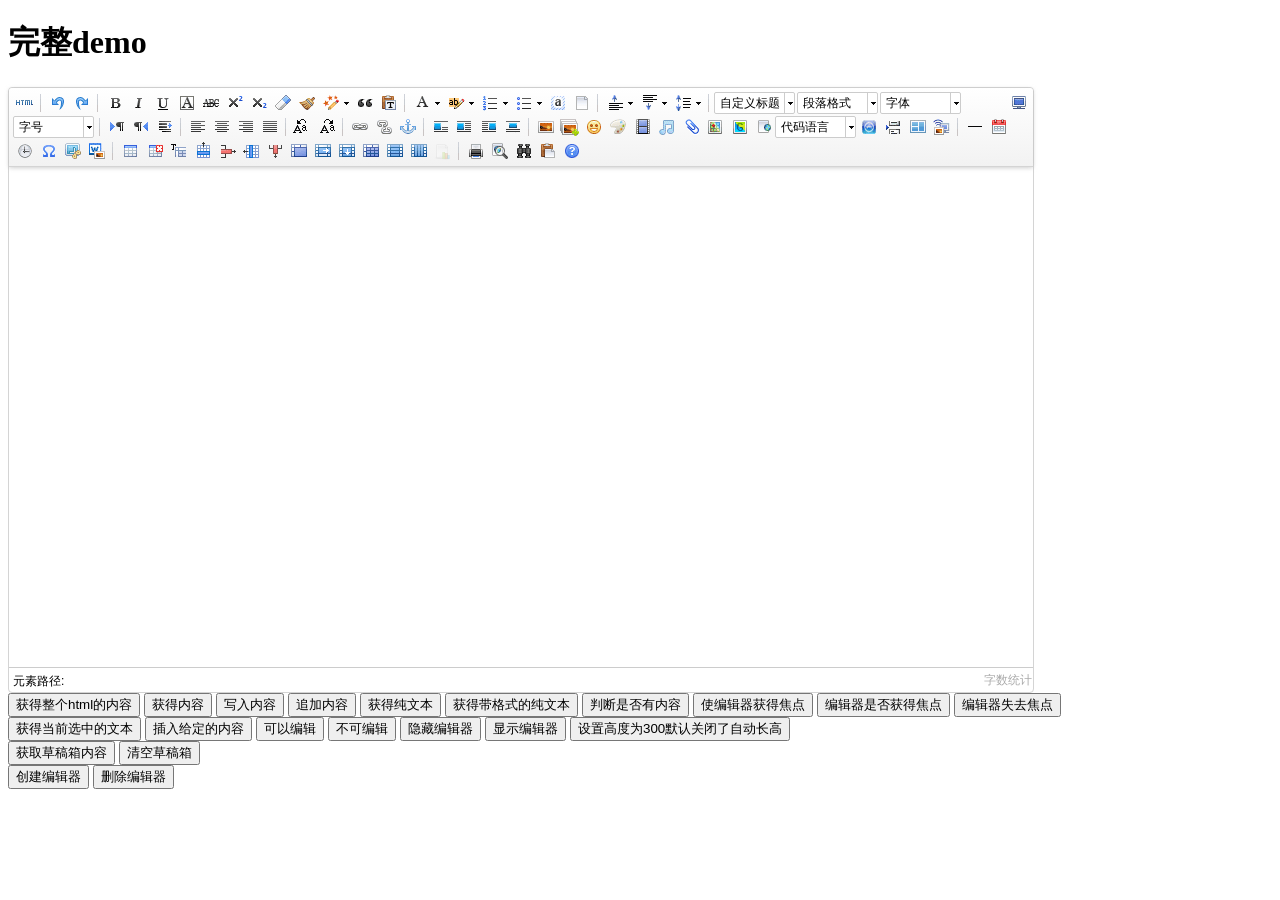
<file: src/main/webapp/static/ueditor/index.html>
<!DOCTYPE HTML PUBLIC "-//W3C//DTD HTML 4.01 Transitional//EN"
        "http://www.w3.org/TR/html4/loose.dtd">
<html>
<head>
    <title>完整demo</title>
    <meta http-equiv="Content-Type" content="text/html;charset=utf-8"/>
    <script type="text/javascript" charset="utf-8" src="ueditor.config.js"></script>
    <script type="text/javascript" charset="utf-8" src="ueditor.all.min.js"> </script>
    <!--建议手动加在语言，避免在ie下有时因为加载语言失败导致编辑器加载失败-->
    <!--这里加载的语言文件会覆盖你在配置项目里添加的语言类型，比如你在配置项目里配置的是英文，这里加载的中文，那最后就是中文-->
    <script type="text/javascript" charset="utf-8" src="lang/zh-cn/zh-cn.js"></script>

    <style type="text/css">
        div{
            width:100%;
        }
    </style>
</head>
<body>
<div>
    <h1>完整demo</h1>
    <script id="editor" type="text/plain" style="width:1024px;height:500px;"></script>
</div>
<div id="btns">
    <div>
        <button onclick="getAllHtml()">获得整个html的内容</button>
        <button onclick="getContent()">获得内容</button>
        <button onclick="setContent()">写入内容</button>
        <button onclick="setContent(true)">追加内容</button>
        <button onclick="getContentTxt()">获得纯文本</button>
        <button onclick="getPlainTxt()">获得带格式的纯文本</button>
        <button onclick="hasContent()">判断是否有内容</button>
        <button onclick="setFocus()">使编辑器获得焦点</button>
        <button onmousedown="isFocus(event)">编辑器是否获得焦点</button>
        <button onmousedown="setblur(event)" >编辑器失去焦点</button>

    </div>
    <div>
        <button onclick="getText()">获得当前选中的文本</button>
        <button onclick="insertHtml()">插入给定的内容</button>
        <button id="enable" onclick="setEnabled()">可以编辑</button>
        <button onclick="setDisabled()">不可编辑</button>
        <button onclick=" UE.getEditor('editor').setHide()">隐藏编辑器</button>
        <button onclick=" UE.getEditor('editor').setShow()">显示编辑器</button>
        <button onclick=" UE.getEditor('editor').setHeight(300)">设置高度为300默认关闭了自动长高</button>
    </div>

    <div>
        <button onclick="getLocalData()" >获取草稿箱内容</button>
        <button onclick="clearLocalData()" >清空草稿箱</button>
    </div>

</div>
<div>
    <button onclick="createEditor()">
    创建编辑器</button>
    <button onclick="deleteEditor()">
    删除编辑器</button>
</div>

<script type="text/javascript">

    //实例化编辑器
    //建议使用工厂方法getEditor创建和引用编辑器实例，如果在某个闭包下引用该编辑器，直接调用UE.getEditor('editor')就能拿到相关的实例
    var ue = UE.getEditor('editor');


    function isFocus(e){
        alert(UE.getEditor('editor').isFocus());
        UE.dom.domUtils.preventDefault(e)
    }
    function setblur(e){
        UE.getEditor('editor').blur();
        UE.dom.domUtils.preventDefault(e)
    }
    function insertHtml() {
        var value = prompt('插入html代码', '');
        UE.getEditor('editor').execCommand('insertHtml', value)
    }
    function createEditor() {
        enableBtn();
        UE.getEditor('editor');
    }
    function getAllHtml() {
        alert(UE.getEditor('editor').getAllHtml())
    }
    function getContent() {
        var arr = [];
        arr.push("使用editor.getContent()方法可以获得编辑器的内容");
        arr.push("内容为：");
        arr.push(UE.getEditor('editor').getContent());
        alert(arr.join("\n"));
    }
    function getPlainTxt() {
        var arr = [];
        arr.push("使用editor.getPlainTxt()方法可以获得编辑器的带格式的纯文本内容");
        arr.push("内容为：");
        arr.push(UE.getEditor('editor').getPlainTxt());
        alert(arr.join('\n'))
    }
    function setContent(isAppendTo) {
        var arr = [];
        arr.push("使用editor.setContent('欢迎使用ueditor')方法可以设置编辑器的内容");
        UE.getEditor('editor').setContent('欢迎使用ueditor', isAppendTo);
        alert(arr.join("\n"));
    }
    function setDisabled() {
        UE.getEditor('editor').setDisabled('fullscreen');
        disableBtn("enable");
    }

    function setEnabled() {
        UE.getEditor('editor').setEnabled();
        enableBtn();
    }

    function getText() {
        //当你点击按钮时编辑区域已经失去了焦点，如果直接用getText将不会得到内容，所以要在选回来，然后取得内容
        var range = UE.getEditor('editor').selection.getRange();
        range.select();
        var txt = UE.getEditor('editor').selection.getText();
        alert(txt)
    }

    function getContentTxt() {
        var arr = [];
        arr.push("使用editor.getContentTxt()方法可以获得编辑器的纯文本内容");
        arr.push("编辑器的纯文本内容为：");
        arr.push(UE.getEditor('editor').getContentTxt());
        alert(arr.join("\n"));
    }
    function hasContent() {
        var arr = [];
        arr.push("使用editor.hasContents()方法判断编辑器里是否有内容");
        arr.push("判断结果为：");
        arr.push(UE.getEditor('editor').hasContents());
        alert(arr.join("\n"));
    }
    function setFocus() {
        UE.getEditor('editor').focus();
    }
    function deleteEditor() {
        disableBtn();
        UE.getEditor('editor').destroy();
    }
    function disableBtn(str) {
        var div = document.getElementById('btns');
        var btns = UE.dom.domUtils.getElementsByTagName(div, "button");
        for (var i = 0, btn; btn = btns[i++];) {
            if (btn.id == str) {
                UE.dom.domUtils.removeAttributes(btn, ["disabled"]);
            } else {
                btn.setAttribute("disabled", "true");
            }
        }
    }
    function enableBtn() {
        var div = document.getElementById('btns');
        var btns = UE.dom.domUtils.getElementsByTagName(div, "button");
        for (var i = 0, btn; btn = btns[i++];) {
            UE.dom.domUtils.removeAttributes(btn, ["disabled"]);
        }
    }

    function getLocalData () {
        alert(UE.getEditor('editor').execCommand( "getlocaldata" ));
    }

    function clearLocalData () {
        UE.getEditor('editor').execCommand( "clearlocaldata" );
        alert("已清空草稿箱")
    }
</script>
</body>
</html>
</file>
